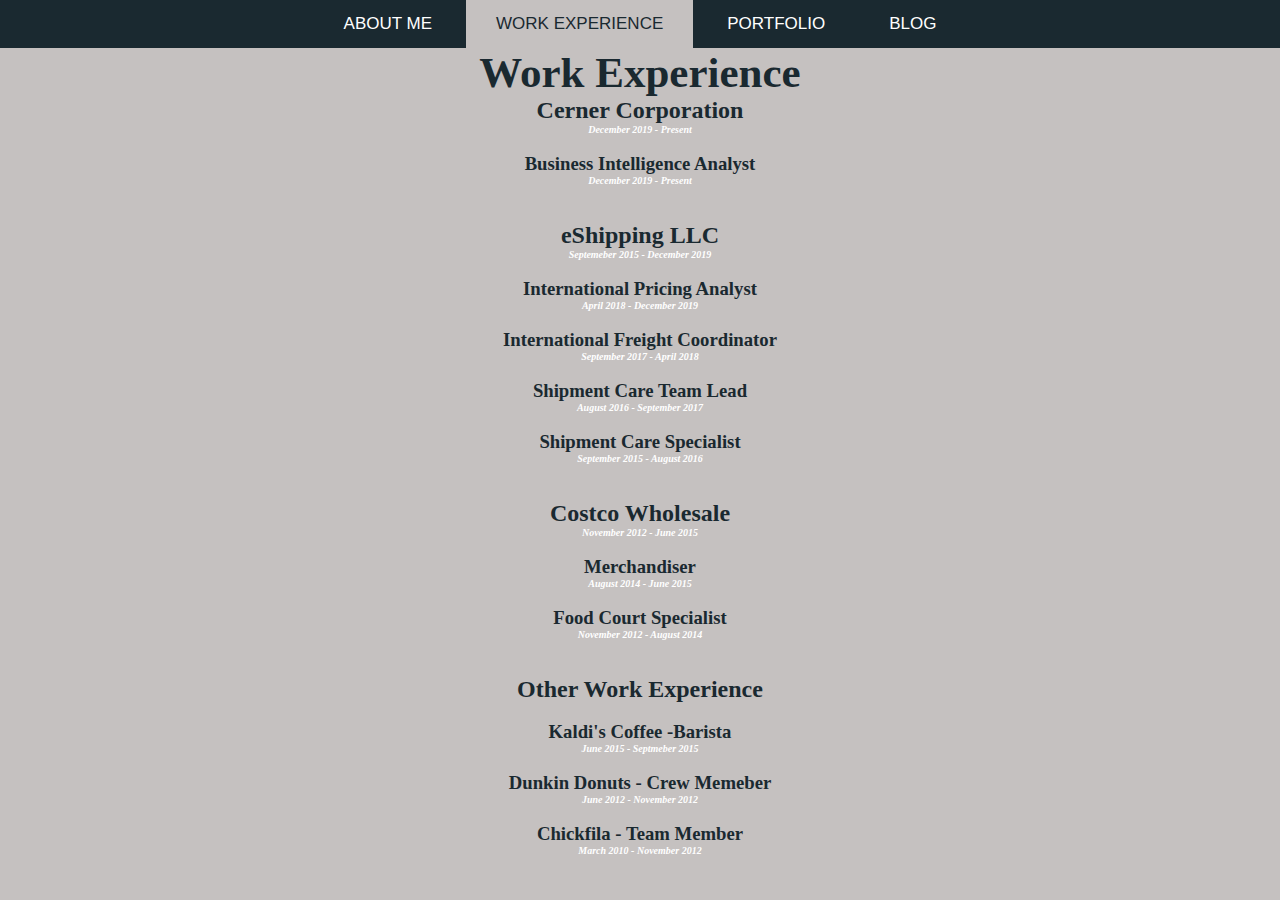
<file: resume/Jacob_logan.html>
<!DOCTYPE html>
<html>
<head>
    <meta charset="utf-8">
    <title>My Work Experience</title>
    <link  rel="stylesheet" href="main.css">
    <link rel="shortcut icon" href="./pics/favicon.ico">
</head>
<body>
    <header>
    <nav class="topnav">
        <a href="index.html">About Me</a>
        <a class="active" href="Jacob_logan.html">Work Experience</a>
        <a href="portfolio.html">Portfolio</a>
        <a href="blog.html">Blog</a>
    </nav>
    </header>


<h1 class="work_experience">Work Experience</h1>

<div class=”jobs”>
    
    <div class="company">  
    <h2>Cerner Corporation</h2>
        <h4 class="company_date"><em>December 2019 - Present</em></h4>
    <br>

    <h3 class="title">Business Intelligence Analyst</h3>
        <h4 class="title_date"><em>December 2019 - Present</em></h4>
        <br>
        <br>
    </div>
    
    <div class="company">  
    <h2>eShipping LLC</h2>
     <h4 class="company_date"><em>Septemeber 2015 - December 2019</em></h4>
     <br>
        <h3 class="title">International Pricing Analyst</h3>
            <h4 class="title_date"><em>April 2018 - December 2019</em></h4>
            <br>
        <h3 class="title">International Freight Coordinator</h3>
            <h4 class="title_date"><em>September 2017 - April 2018</em></h4>
            <br>
        <h3 class="title">Shipment Care Team Lead</h3>
            <h4 class="title_date"><em>August 2016 - September 2017</em></h4>
            <br>
        <h3 class="title">Shipment Care Specialist</h3>
            <h4 class="title_date"><em>September 2015 - August 2016</em></h4>
            <br>
            <br>
    </div>

    <div class="company">  
    <h2>Costco Wholesale</h2>
        <h4 class="company_date"><em>November 2012 - June 2015</em></h4>
        <br>
        <h3 class="title">Merchandiser</h3>
            <h4 class="title_date"><em>August 2014 - June 2015</em></h4>
            <br>
        <h3 class="title">Food Court Specialist</h3>
            <h4 class="title_date"><em>November 2012 - August 2014</em></h4>
            <br>
            <br>
    </div>

    <div class="company">  
    <h2>Other Work Experience</h2>       
    <br>

        <h3 class="title">Kaldi's Coffee -Barista</h3>
            <h4 class="title_date"><em>June 2015 - Septmeber 2015</em></h4>
            <br>
        <h3 class="title">Dunkin Donuts - Crew Memeber</h3>
            <h4 class="title_date"><em>June 2012 - November 2012</em></h4>
            <br>
        <h3 class="title">Chickfila - Team Member</h3>
            <h4 class="title_date"><em>March 2010 - November 2012</em></h4>
            <br>
    </div>

</div>



</body>

</html>
</file>
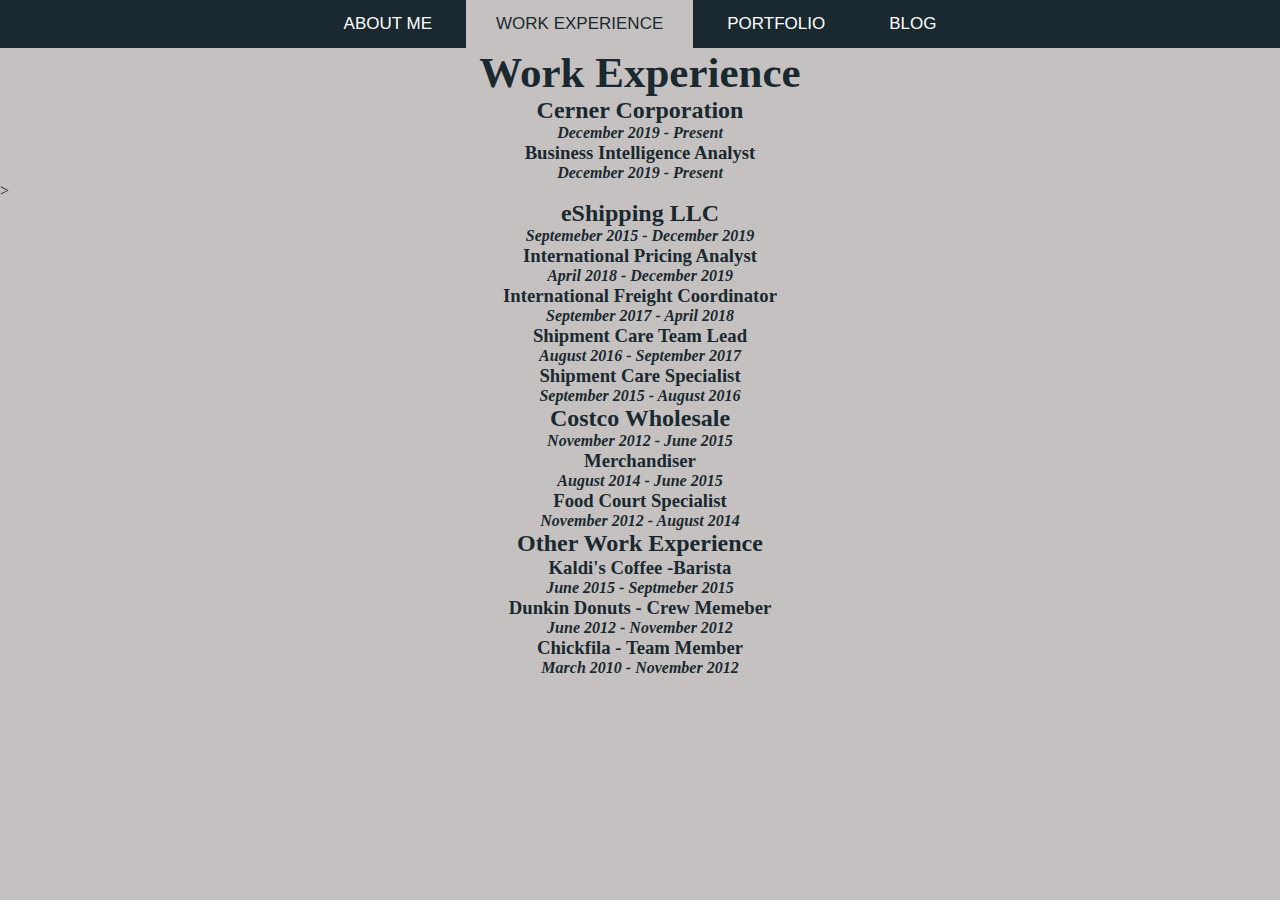
<file: resume/updated_index.html>
<!DOCTYPE html>
<html>
<head>
    <meta charset="utf-8">
    <title>My Career Journey</title>
    <link  rel="stylesheet" href="main.css">
    <link rel="shortcut icon" href="./pics/favicon.ico">
</head>
<body>
    <header>
    <nav class="topnav">
        <a href="index.html">About Me</a>
        <a class="active" href="updated_index.html">Work Experience</a>
        <a href="portfolio.html">Portfolio</a>
        <a href="blog.html">Blog</a>
    </nav>
    </header>


<h1 class="work_experience">Work Experience</h1>

<div class=”jobs”>
    <div class="company">  
    <h2>Cerner Corporation</h2>
        <h4><em>December 2019 - Present</em></h4>


    <h3>Business Intelligence Analyst</h3>
        <h4><em>December 2019 - Present</em></h4>

    </div>>
    <div class="company">  
    <h2>eShipping LLC</h2>
     <h4><em>Septemeber 2015 - December 2019</em></h4>


        <h3>International Pricing Analyst</h3>
            <h4><em>April 2018 - December 2019</em></h4>

        <h3>International Freight Coordinator</h3>
            <h4><em>September 2017 - April 2018</em></h4>

        <h3>Shipment Care Team Lead</h3>
            <h4><em>August 2016 - September 2017</em></h4>

        <h3>Shipment Care Specialist</h3>
            <h4><em>September 2015 - August 2016</em></h4>
    </div>
    <div class="company">  
    <h2>Costco Wholesale</h2>
        <h4><em>November 2012 - June 2015</em></h4>


        <h3>Merchandiser</h3>
            <h4><em>August 2014 - June 2015</em></h4>
        <h3>Food Court Specialist</h3>
            <h4><em>November 2012 - August 2014</em></h4>
    </div>
    <div class="company">  
    <h2>Other Work Experience</h2>       
        <h3>Kaldi's Coffee -Barista</h3>
            <h4><em>June 2015 - Septmeber 2015</em></h4>
        <h3>Dunkin Donuts - Crew Memeber</h3>
            <h4><em>June 2012 - November 2012</em></h4>
        <h3>Chickfila - Team Member</h3>
            <h4><em>March 2010 - November 2012</em></h4>
    </div>
</div>



</body>

</html>
</file>
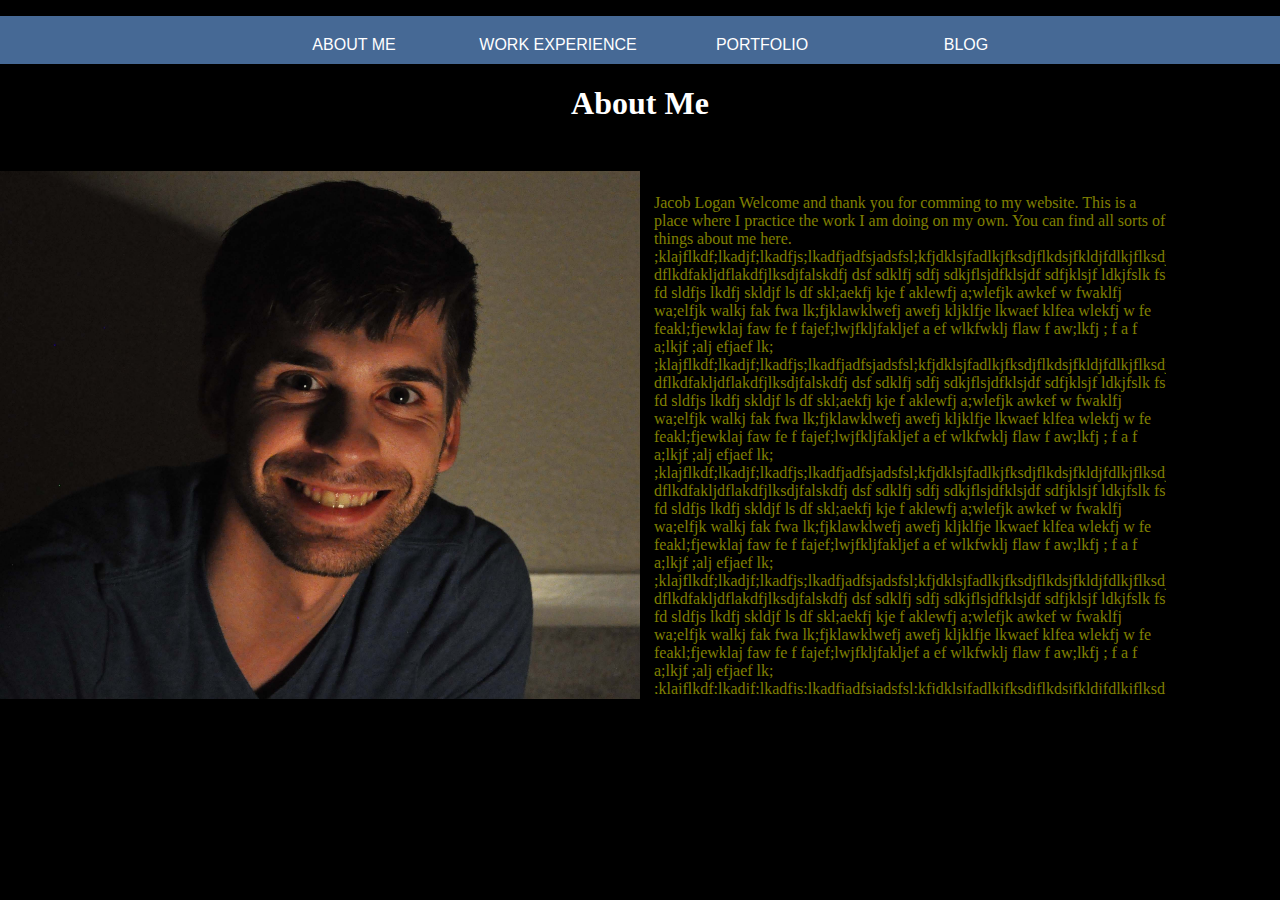
<file: Test/test.html>
<!DOCTYPE html>
<html>

    
<head>
    <meta charset="utf-8">
    <title>Jacob Logan</title>
    <link  rel="stylesheet" href="Main.css">
</head>
    
<body>
    <nav>
        <ul>
            <li>About Me</li>
            <li>Work Experience</li>
            <li>Portfolio</li>
            <li>Blog</li>
        </ul>
    </nav>
        
    <div class="about-me">
        <h1 id="about-me">About Me</h1>
        <img class="intro" src="Pics/Self_portrait.jpg">
        <p class="intro">Jacob Logan
        
        Welcome and thank you for comming to my website. This is a place where I practice the work I am doing on my own. You can find all sorts of things about me here. <br>;klajflkdf;lkadjf;lkadfjs;lkadfjadfsjadsfsl;kfjdklsjfadlkjfksdjflkdsjfkldjfdlkjflksdjflksdjflkdjflksjdflkdjflksjdflkjdklfjskldjfddfsd.f dflkdfakljdflakdfjlksdjfalskdfj dsf sdklfj sdfj sdkjflsjdfklsjdf sdfjklsjf ldkjfslk fs fd sldfjs lkdfj skldjf ls df skl;aekfj kje f aklewfj a;wlefjk awkef w fwaklfj wa;elfjk walkj fak fwa lk;fjklawklwefj awefj kljklfje lkwaef klfea wlekfj w fe feakl;fjewklaj faw fe f  fajef;lwjfkljfakljef a ef wlkfwklj flaw f aw;lkfj ; f a f a;lkjf ;alj efjaef lk;<br>;klajflkdf;lkadjf;lkadfjs;lkadfjadfsjadsfsl;kfjdklsjfadlkjfksdjflkdsjfkldjfdlkjflksdjflksdjflkdjflksjdflkdjflksjdflkjdklfjskldjfddfsd.f dflkdfakljdflakdfjlksdjfalskdfj dsf sdklfj sdfj sdkjflsjdfklsjdf sdfjklsjf ldkjfslk fs fd sldfjs lkdfj skldjf ls df skl;aekfj kje f aklewfj a;wlefjk awkef w fwaklfj wa;elfjk walkj fak fwa lk;fjklawklwefj awefj kljklfje lkwaef klfea wlekfj w fe feakl;fjewklaj faw fe f  fajef;lwjfkljfakljef a ef wlkfwklj flaw f aw;lkfj ; f a f a;lkjf ;alj efjaef lk;<br>;klajflkdf;lkadjf;lkadfjs;lkadfjadfsjadsfsl;kfjdklsjfadlkjfksdjflkdsjfkldjfdlkjflksdjflksdjflkdjflksjdflkdjflksjdflkjdklfjskldjfddfsd.f dflkdfakljdflakdfjlksdjfalskdfj dsf sdklfj sdfj sdkjflsjdfklsjdf sdfjklsjf ldkjfslk fs fd sldfjs lkdfj skldjf ls df skl;aekfj kje f aklewfj a;wlefjk awkef w fwaklfj wa;elfjk walkj fak fwa lk;fjklawklwefj awefj kljklfje lkwaef klfea wlekfj w fe feakl;fjewklaj faw fe f  fajef;lwjfkljfakljef a ef wlkfwklj flaw f aw;lkfj ; f a f a;lkjf ;alj efjaef lk;<br>;klajflkdf;lkadjf;lkadfjs;lkadfjadfsjadsfsl;kfjdklsjfadlkjfksdjflkdsjfkldjfdlkjflksdjflksdjflkdjflksjdflkdjflksjdflkjdklfjskldjfddfsd.f dflkdfakljdflakdfjlksdjfalskdfj dsf sdklfj sdfj sdkjflsjdfklsjdf sdfjklsjf ldkjfslk fs fd sldfjs lkdfj skldjf ls df skl;aekfj kje f aklewfj a;wlefjk awkef w fwaklfj wa;elfjk walkj fak fwa lk;fjklawklwefj awefj kljklfje lkwaef klfea wlekfj w fe feakl;fjewklaj faw fe f  fajef;lwjfkljfakljef a ef wlkfwklj flaw f aw;lkfj ; f a f a;lkjf ;alj efjaef lk;<br>;klajflkdf;lkadjf;lkadfjs;lkadfjadfsjadsfsl;kfjdklsjfadlkjfksdjflkdsjfkldjfdlkjflksdjflksdjflkdjflksjdflkdjflksjdflkjdklfjskldjfddfsd.f dflkdfakljdflakdfjlksdjfalskdfj dsf sdklfj sdfj sdkjflsjdfklsjdf sdfjklsjf ldkjfslk fs fd sldfjs lkdfj skldjf ls df skl;aekfj kje f aklewfj a;wlefjk awkef w fwaklfj wa;elfjk walkj fak fwa lk;fjklawklwefj awefj kljklfje lkwaef klfea wlekfj w fe feakl;fjewklaj faw fe f  fajef;lwjfkljfakljef a ef wlkfwklj flaw f aw;lkfj ; f a f a;lkjf ;alj efjaef lk;<br>;klajflkdf;lkadjf;lkadfjs;lkadfjadfsjadsfsl;kfjdklsjfadlkjfksdjflkdsjfkldjfdlkjflksdjflksdjflkdjflksjdflkdjflksjdflkjdklfjskldjfddfsd.f dflkdfakljdflakdfjlksdjfalskdfj dsf sdklfj sdfj sdkjflsjdfklsjdf sdfjklsjf ldkjfslk fs fd sldfjs lkdfj skldjf ls df skl;aekfj kje f aklewfj a;wlefjk awkef w fwaklfj wa;elfjk walkj fak fwa lk;fjklawklwefj awefj kljklfje lkwaef klfea wlekfj w fe feakl;fjewklaj faw fe f  fajef;lwjfkljfakljef a ef wlkfwklj flaw f aw;lkfj ; f a f a;lkjf ;alj efjaef lk;
        My work experience, 
        <br><br>portfolio, 
        <br><br>
        
        and even a blog! Feel free to reach out to me at any time. I would be more than willing to talk.</p>
    </div>

    
</body>
    
</html>
</file>
<file: resume/main.css>
*{
    margin:0px;
    padding: 0px;
}
.topnav{ 
    background-color: #1A2930;
    width: 100%;
    text-align: center;
}
.topnav a{
    color: white;
    font-family: 'Oswald', sans-serif;
    font-size: 17px;
    font-weight: 300;
    text-align: center;
    text-transform: uppercase;
    display: inline-block;
    padding: 14px 30px;
    text-decoration: none;
   

}
.topnav a:hover {
    background-color: #F2CE3E;
    color: #1d2731;
}
.topnav a.active{
    background-color: #C5C1C0;
    color: #1A2930;
}
body{
    background-color: #C5C1C0;

    color: #1d2731;
}

.intro {
    position: relative;
    color: White;
    text-align: center;

}
.welcome{
    position: absolute;
    top: 20%;  
    right: 10px;
    max-width: 30%;
    text-align: justify;
    background-color: Rgba(0,0,0,0.3);
    padding: 15px;
    
}
.about-me{
    position: absolute;
    Left: 5%;
    top: 8%;
    font-size: 60px;
    color: #d9b310;
}
.work_experience{
    text-align: center;
    font-size: 43px;
    color: #1A2930;
}
.company {
    color: #1A2930;
    font-weight: bold;
    text-align: center;
    font-size: 20;
}
.company .title {
    color: #1A2930;
    font-size: 15;

}
.company .title_date {
    font-size: 10px;
    color:white;
}
.company .company_date{
    font-size: 10px;
    color: white;

}
</file>
<file: Test/Main.css>
body{
    background-color: black;
    Margin: 0 auto;
}
#about-me{
    color:white;
    text-align: center;
}

.intro{
    display: inline-block;
    height: auto;
    max-height: 500px;
}
img.intro{
    width: 50%;
    max-height: 40%
}
p.intro{
    color: olive;
    width: 40%;
    overflow:  scroll;
    Margin: 50px 0px 5px 10px;
    height: inherit;
   
}
nav{
    background-color: #466995;
    width: 100%;
    text-align: center;
    height: auto;
}
ul {
  padding: 5 20px;
  text-align: center;
}

li {
  color: #FFF;
  font-family: 'Oswald', sans-serif;
  font-size: 16px;
  font-weight: 300;
  text-transform: uppercase;
  display: inline-block;
  width: 180px;
    padding:20px 10px 10px 10px;
}
nav li:hover{
    Background-color: Cornflowerblue;
}
</file>
